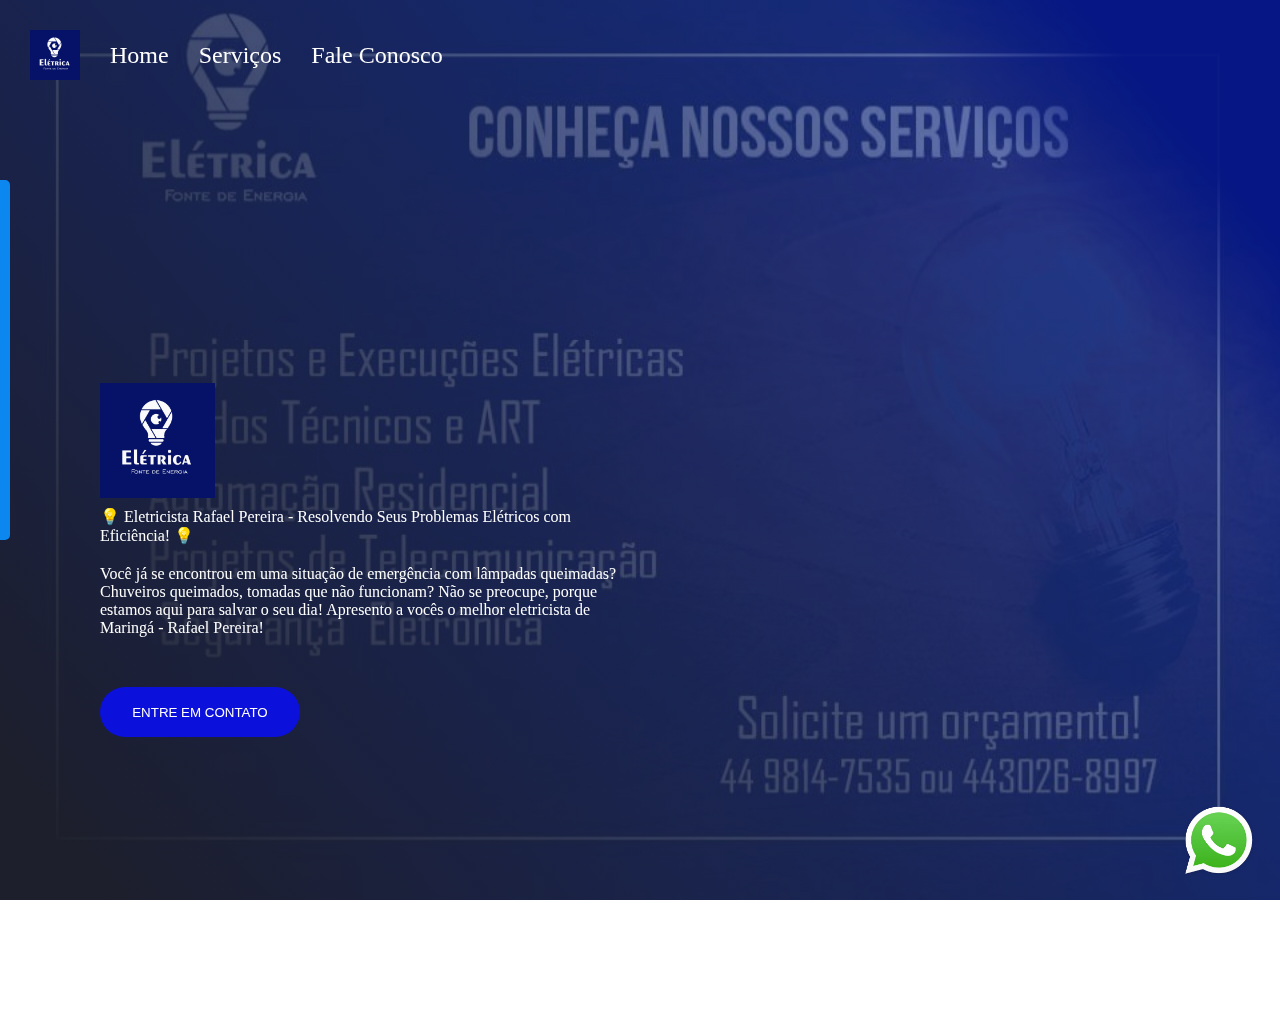
<file: index.html>
<!DOCTYPE html>
<html lang="pt-br">
<head>
    <meta charset="UTF-8">
    <meta name="viewport" content="width=device-width, initial-scale=1.0">
    <link rel="shortcut icon" href="./img/Logo Eletrica.png" type="image/x-icon">
    <title>Elétrica Fonte de Energia</title>
    
    <link rel="preconnect" href="https://fonts.googleapis.com">
    <link rel="preconnect" href="https://fonts.gstatic.com" crossorigin>
    <link
        href="https://fonts.googleapis.com/css2?family=Poppins:ital,wght@0,100;0,200;0,300;0,400;0,500;0,600;0,700;0,800;0,900;1,100;1,200;1,300;1,400;1,500;1,600;1,700;1,800;1,900&family=Raleway:ital,wght@0,100..900;1,100..900&display=swap"
        rel="stylesheet">

    <link rel="stylesheet" href="style.css">
    <link rel="stylesheet" href="responsivo.css">
    
</head>

<body>

    <div class="mascara-formulario" onclick="esconderForm()"></div>
    <div class="header">
        <img src="./img/Logo Eletrica.png" alt="logo Elétrica Fonte de Energia">
        <a>Home</a>
        <a href="nossos-servicos.html">Serviços</a>
        <a> Fale Conosco</a>
    </div>


    <div class="caixa-mae">
        <div class="caixa-principal">
            <img src="img/Logo Eletrica.png" alt="logo Elétrica Fonte de Energia" class="logo-eletrica">

            <p>💡 Eletricista Rafael Pereira - Resolvendo Seus Problemas Elétricos com Eficiência! 💡</p>
            <p>Você já se encontrou em uma situação de emergência com lâmpadas queimadas? Chuveiros queimados, tomadas que não funcionam? Não se preocupe, porque estamos aqui para salvar o seu dia!
                Apresento a vocês o melhor eletricista de Maringá - Rafael Pereira!</p>

            <button onclick="mostrarForm()">Entre em Contato</button>
        </div>
        
    </div>
    <div class="caixa-capa">
        <img src="./img/Capa Eletrica.jpg" alt="capa Elétrica Fonte de Energia" class="img-capa-eletrica">
        <div class="mascara"></div>
    </div>
    <a href="https://wa.me/5544998147535?text=Ol%C3%A1%2C+quero+ajuda+do+Eletricista+Rafael%21">
        <img src="./img/logo-wha.png" alt="link para whatsapp" class="link-whatsapp">

    </a>
    <form class="formulario-fale-conosco" action="https://formcarry.com/s/JcvuyKbkpBt" method="POST"
        enctype="multipart/form-data">

        <input placeholder="Seu Nome" type="text" name="nome">
        <input placeholder="Seu Telefone" type="tel" name="telefone">
        <textarea placeholder="Digite sua Dúvida Aqui:" name="dúvida"></textarea>
        <button type="submit">Pedir Orçamento</button>
    </form>
    
</body>

<script src="script.js"></script>

</html>
</file>
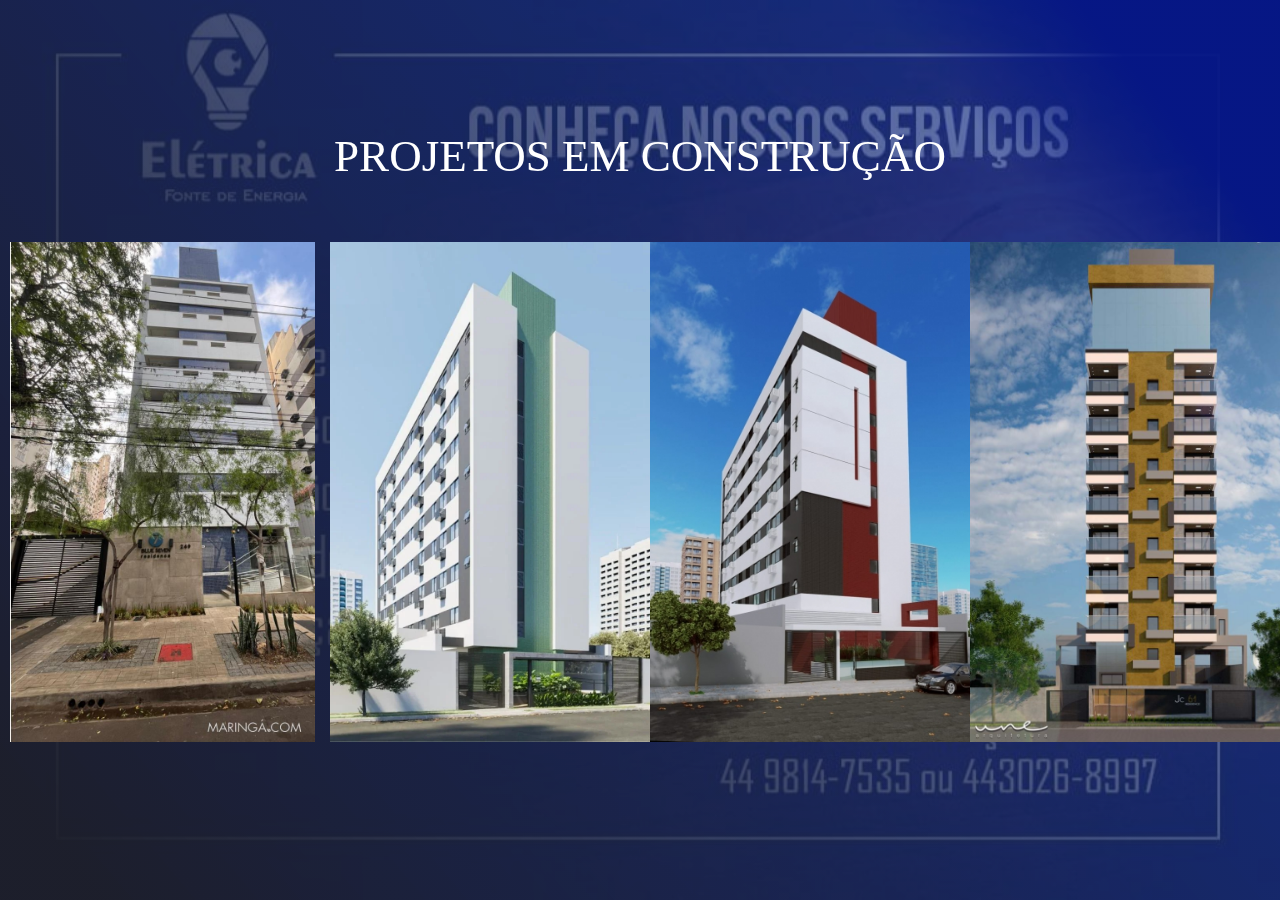
<file: nossos-servicos.html>
<!DOCTYPE html>
<html lang="pt-br">
<head>
    <meta charset="UTF-8">
    <meta name="viewport" content="width=device-width, initial-scale=1.0">
    <link rel="shortcut icon" href="./img/Logo Eletrica.png" type="image/x-icon">
    <title>Serviços</title>

    <link rel="preconnect" href="https://fonts.googleapis.com">
    <link rel="preconnect" href="https://fonts.gstatic.com" crossorigin>
    <link
        href="https://fonts.googleapis.com/css2?family=Poppins:ital,wght@0,100;0,200;0,300;0,400;0,500;0,600;0,700;0,800;0,900;1,100;1,200;1,300;1,400;1,500;1,600;1,700;1,800;1,900&family=Raleway:ital,wght@0,100..900;1,100..900&display=swap"
        rel="stylesheet">

    <link rel="stylesheet" href="style.css">
    <link rel="stylesheet" href="responsivo.css">

</head>
<body>
    <div class="container-foto">
    </div>
    <section class="projetos" id="projetos">
        <h1 class="titulo">Projetos em construção</h1>
    <div class="container-projetos">
        <div class="projeto ativo">
            <a href="Blue Seven" target="_blank">
                <img src="./img/blue seven.jpg" alt="Blue Seven" />
                <div class="informacoes-projeto">
                    <p>Projeto e Execução Elétrica</p>
                    <p>Residencial Blue Seven</p>
                </div>
            </a>
        </div>

        <div class="projeto ativo">
            <a href="Green Seven" target="_blank">
                <img src="./img/green seven.jpg" alt="Green Seven" />
                <div class="informacoes-projeto">
                    <p>Projeto e Execução Elétrica</p>
                    <p>Residencial Green Seven</p>
                </div>
            </a>
        </div>

        <div class="projeto ativo">
            <a href="Studio Seven" target="_blank">
                <img src="./img/studio seven.jpg" alt="Studio Seven" />
                <div class="informacoes-projeto">
                    <p>Projeto e Execução Elétrica</p>
                    <p>Residencial Studio Seven</p>
                </div>
            </a>
        </div>

        <div class="projeto ativo">
            <a href="JC 61 Residence" target="_blank">
                <img src="./img/jc residence.jpg" alt="JC 61" />
                <div class="informacoes-projeto">
                    <p>Projeto e Execução Elétrica</p>
                    <p>JC 61 Residence</p>
                </div>
            </a>
        </div>
    </div>
    <div class="caixa-capa">
        <img src="./img/Capa Eletrica.jpg" alt="capa Elétrica Fonte de Energia" class="img-capa-eletrica">
        <div class="mascara"></div>
    </div>
    
</body>
</html>
</file>
<file: style.css>
* {
    margin: 0;
    padding: 0;
    box-sizing: border-box;
}

.logo-eletrica {
    height: 115px;
}

p {
    margin-top: 5px;
    margin-bottom: 20px;

}

button {
    color: white;
    background-color: #0c10db;
    border-radius: 30px;
    border: none;
    width: 200px;
    height: 50px;
    cursor: pointer;
    text-transform: uppercase;
    font-size: bold;
    margin-top: 30px;

}

button:hover {
    color: black;
    background-color: rgb(78, 197, 230);
    transition: 0.5s ease-in-out;
    width: 210px;
    height: 60px;
}


.img-logo-eletrica {
    height: 500px;
}

body {
    height: 100vh;
}

.caixa-mae {
    justify-content: space-between;
    display: flex;
    align-items: center;
    padding: 100px;
    height: 100vh;
}

.caixa-principal {
    width: 50%;
    color: white;
}

.caixa-capa {
   position: fixed;
    top: 0;
    z-index: -1;
}

.img-capa-eletrica {
    height: 100%;
    width: 100%;
    position: fixed;
    top: 0;
}

.mascara {
    height: 100%;
    width: 100%;
    background: linear-gradient(50deg, rgba(29, 31, 43, 0.99) 5%, rgba(28, 53, 137, 0.7) 80%, rgba(6, 23, 133, 0.99) 90%);
    position: fixed;
    top: 0;

}

.link-whatsapp {
    height: 80px;
    position: fixed;
    right: 20px;
    bottom: 20px;

}

.header {
    display:flex;
    align-items: center;
    gap: 30px;
    margin: 30px;
}

.header img {
    height: 50px;
}

.header a {
    color: white;
    font-size: 24px;
    cursor: pointer;
    text-decoration: none;
}

.header a:hover {
    color: rgb(78, 197, 230);
    font-size: 30px;
    transition: 0.5s ease-in-out;

}

.formulario-fale-conosco {
    background-color: rgb(13, 135, 240);
    display: flex;
    gap: 20px;
    flex-direction: column;
    position: fixed;
    left: -300px;
    top: 20%;
    padding: 20px;
    border-radius: 5px;
    transition: left 0.8s ease-in-out;


}

input {
    height: 40px;
    border-radius: 5px;
    border: 1px solid black;
    padding-left: 5px;
    outline-color: #0d1ad9;
}

textarea {
    height: 100px;
    width: 270px;
    border-radius: 5px;
    border: 1px solid black;
    padding-left: 5px;
    outline-color: #0d1ad9;
}

.mascara-formulario {
    visibility: hidden;
    position: fixed;
    top: 0;
    width: 100vw;
    height: 100vw;
    background: linear-gradient(109deg, rgba(2, 2, 3, 0.99) 15%, rgba(7, 8, 10, 0.7) 50%, rgba(0, 0, 0, 0.99) 85%);
    transition: visibility 0.20s ease-in-out;

}

@media(max-width:1100px) {
    p {
        display: none;
    }

    .caixa-mae {
        flex-direction: column;
        justify-content: flex-start;
        padding: 10px;
    }

    .caixa-principal {
        display: flex;
        justify-content:sp;
        align-items: center;
        flex-direction: column;
    }

    .img-logo-eletrica {
        width: 80vw;
        height: auto;
    }

    .header img {
        display: none;
    }

    .header {
        margin: 10px;
        display: flex;
        align-items: center;
        justify-content: center;
    }

    .header a {
        font-size: 20px;

    }

}
.projetos{
    padding: 70px 0 70px;
}

.projetos .titulo{
    color: #fff;
    text-align: center;
    padding: 60px 0;
    font-size: 45px;
    font-weight: 500;
    text-transform: uppercase;
}

.projetos .container-projetos{
    display: flex;
    gap: 20px;
    flex-wrap: wrap;
    margin-bottom: 20px;
    justify-content: center;
}

.projetos .projeto{
    max-width: 300px;
    max-height: 500px;
    position: relative;
    display: none;
}

.projetos .projeto.ativo{
    display: block;
}

.projetos .projeto img{
    height: 100%;
}

.projetos .projeto h2{
    color: black;
    width: 100%;
    padding-left: 5px;
    padding-bottom: 2px;
    padding-top: 10px;
    position: absolute;
    bottom: 0;
    text-align: center;
}

.projetos .projeto .informacoes-projeto{
    background-color:black;
    position: absolute;
    top: 0;
    width: 100%;
    height: 100%;
    font-weight: 600;
    opacity: 0;
    transition: 0.3s;
    padding: 20px;
}

.projetos .container-projetos .projeto:hover .informacoes-projeto{
    opacity: 0.7;
    background-color: #fff;
}


@keyframes gradient-animation {
    0% {
      background-position: 0% 50%;
    }
  
    50% {
      background-position: 50% 50%;
    }
  
    100% {
      background-position: 0% 50%;
    }
  }
</file>
<file: responsivo.css>
@media(max-width: 1280px) {

    .projetos .projetos {
        padding: 0 30px;
    }
}

@media(max-width: 425px) {

.container-foto img {
        max-width: 500px;
    }

    .projetos {
        padding: 30px;
    }
}
</file>
